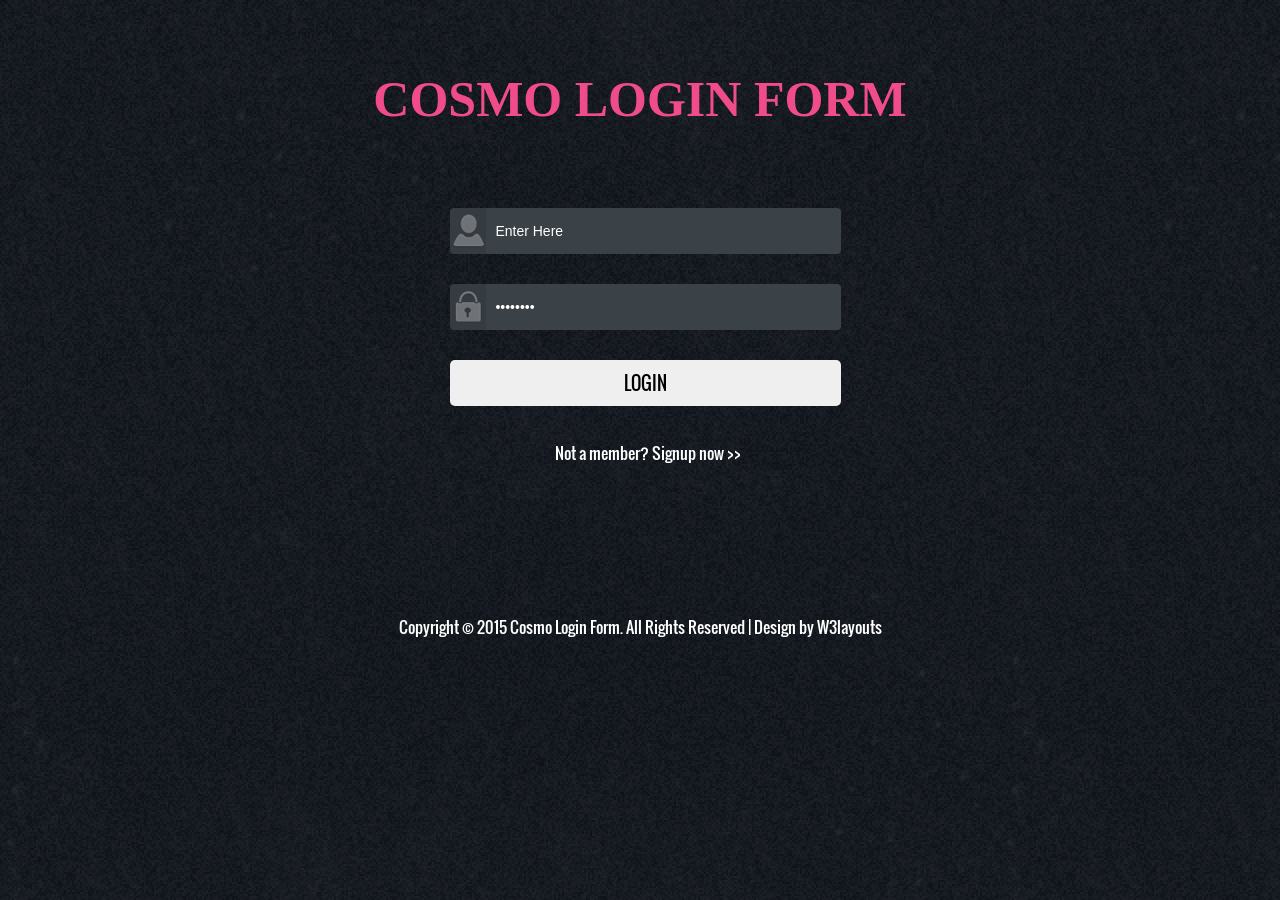
<file: Cv/web/index.html>
<!--
Author: W3layouts
Author URL: http://w3layouts.com
License: Creative Commons Attribution 3.0 Unported
License URL: http://creativecommons.org/licenses/by/3.0/
-->

<!DOCTYPE html>
<html>
<head>
<title>Cosmo Login Form A Flat Responsive widget Template :: w3layouts</title>
<!-- For-Mobile-Apps -->
<meta name="viewport" content="width=device-width, initial-scale=1" />
<meta http-equiv="Content-Type" content="text/html; charset=utf-8" />
<meta name="keywords" content="Cosmo Login Form Widget Responsive, Login Form Web Template, Flat Pricing Tables, Flat Drop-Downs, Sign-Up Web Templates, Flat Web Templates, Login Sign-up Responsive Web Template, Smartphone Compatible Web Template, Free Web Designs for Nokia, Samsung, LG, Sony Ericsson, Motorola Web Design" />
<script type="application/x-javascript"> addEventListener("load", function() { setTimeout(hideURLbar, 0); }, false); function hideURLbar(){ window.scrollTo(0,1); } </script>
<!-- //For-Mobile-Apps -->
<!-- Style --> <link rel="stylesheet" href="css/style.css" type="text/css" media="all" />
</head>
<body>
<div class="container">
<h1>COSMO LOGIN FORM</h1>
	<div class="contact-form">
	 <div class="signin">
     <form>
	      <input type="text" class="user" value="Enter Here" onfocus="this.value = '';" onblur="if (this.value == '') {this.value = 'Enter Here';}" />
	      <input type="password" class="pass" value="Password" onfocus="this.value = '';" onblur="if (this.value == '') {this.value = 'Password';}" />
          <input type="submit" value="LOGIN" />
          <p>Not a member? <a href="#">Signup now >></a> </p>
	 </form>
	 </div>
	</div>
</div>
<div class="footer">
     <p>Copyright &copy; 2015 Cosmo Login Form. All Rights Reserved | Design by <a href="http://w3layouts.com">W3layouts</a></p>
</div>
</body>
</html>
</file>
<file: Cv/web/css/style.css>
/*--
Author: W3layouts
Author URL: http://w3layouts.com
License: Creative Commons Attribution 3.0 Unported
License URL: http://creativecommons.org/licenses/by/3.0/
--*/

/*-- Fonts --*/
@font-face{
	font-family: 'Oswald-Regular';
	src:url(../fonts/Oswald-Regular.ttf) format('truetype');
}
/*-- Fonts --*/

/*-- Index-Page-Styling --*/

body {
    background: url('../images/bg.png') repeat;
}
h1 {
    text-align: center;
	color: #EF4C89;
	font-size: 50px;
	margin-top: 80px;
	font-family: impact;
}

.contact-form {
    width: 30%;
    margin: 70px auto;
    text-align: center;
}

.signin input[type="text"] {
    width: 86%;
    margin-bottom: 30px;
    background: #3a4147 url('../images/1.png') no-repeat;
    font-size: 14px;
    padding: 15px 10px 15px 45px;
    border: none;
    border-radius: 4px;
	font-family: arial;
	color: #FFF;
	outline: none;
}
.signin input[type="password"] {
    width: 86%;
    margin-bottom: 30px;
    background: #3a4147 url('../images/2.png') no-repeat;
    font-size: 14px;
    padding: 15px 10px 15px 45px;
    border: none;
    border-radius: 4px;
    font-family: arial;
    color: #FFF;
    outline: none;
}

.signin input[type="submit"] {
    width: 100%;
    padding: 10px;
	font-size: 18px;
	font-family: Oswald-Regular;
	margin-bottom: 5px;
    border: none;
    border-radius: 5px;
	color: #000;
	cursor: pointer;
	outline: none;
}
input[type="submit"]:hover {
	color: #FFF;
    background-color: #f88eb6;
	-webkit-transition: all 0.5s ease-in-out;
    -moz-transition: all 0.5s ease-in-out;
    -o-transition: all 0.5s ease-in-out;
    transition: all 0.5s ease-in-out;
}
form p {
    color: #FFF;
    margin-left: 15px;
    margin-top: 30px;
    font-family: Oswald-Regular;
}
form a {
    color: #FFF;
    text-decoration: none;
    font-family: Oswald-Regular;
}
form a:hover {
    color: #EF4C89;
	-webkit-transition: all 0.5s ease-in-out;
    -moz-transition: all 0.5s ease-in-out;
    -o-transition: all 0.5s ease-in-out;
    transition: all 0.5s ease-in-out;
}
.footer {
    text-align: center;
    margin-top: 100px;
}
.footer p {
    font-family: Oswald-Regular;
    color: #FFF;
}
.footer a {
    font-family: Oswald-Regular;
    color: #FFF;
    text-decoration: none;
}
.footer a:hover {
    color: #EF4C89;
    text-decoration: underline;
      -webkit-transition: all 0.5s ease-in-out;
      -moz-transition: all 0.5s ease-in-out;
      -o-transition: all 0.5s ease-in-out;
      transition: all 0.5s ease-in-out;
}

/*-- Index-Page-Styling --*/

/*--- Responsinator Code ---*/

@media (max-width:1920px) {
    h1 {
        margin-top: 100px;
    }
    .contact-form {
        width: 30%;
        margin: 120px auto;
    }
    .signin input[type="text"] {
        width: 90.5%;
    }
    .signin input[type="password"] {
        width: 90.5%;
    }
    .footer {
        margin-top: 150px;
    }
}

@media (max-width:1680px) {
    .signin input[type="text"] {
        width: 89%;
    }
    .signin input[type="password"] {
        width: 89%;
    }
}

@media (max-width:1600px) {
    .signin input[type="password"] {
        width: 88.5%;
    }
    .signin input[type="text"] {
        width: 88.5%;
    }
}

@media (max-width:1440px) {
    .signin input[type="submit"] {
        width: 101.5%;
    }
}

@media (max-width:1366px) {
    h1 {
        margin-top: 70px;
    }
    .contact-form {
        margin: 90px auto;
    }
    .signin input[type="submit"] {
        width: 102%;
    }
}

@media (max-width:1280px) {
    h1 {
        margin-top: 70px;
    }
    .contact-form {
        margin: 80px auto;
    }
    .signin input[type="submit"] {
        width: 103%;
    }
}

@media (max-width:1200px) {
    h1 {
        margin-top: 70px;
    }
    .contact-form {
        margin: 80px auto;
    }
    .contact-form {
        width: 35%;
    }
    .signin input[type="text"] {
        width: 86.5%;
    }
    .signin input[type="password"] {
        width: 86.5%;
    }
    .signin input[type="submit"] {
        width: 100%;
    }
}

@media (max-width:1080px) {
    .signin input[type="text"] {
        width: 85%;
    }
    .signin input[type="password"] {
        width: 85%;
    }
}

@media (max-width:1050px) {
    .signin input[type="submit"] {
        width: 100.5%;
    }
}

@media (max-width:1024px) {
    h1 {
        margin-top: 100px;
    }
    .contact-form {
        width: 40%;
        margin: 100px auto;
    }
    .signin input[type="text"] {
        width: 86%;
    }
    .signin input[type="password"] {
        width: 86%;
    }
    .signin input[type="submit"] {
        width: 99.5%;
    }
    .footer {
        margin-top: 125px;
    }
}

@media (max-width:966px) {
    .contact-form {
        margin: 80px auto;
    }
    .signin input[type="submit"] {
        width: 101%;
    }
    .footer {
        margin-top: 0px;
    }
}

@media (max-width:900px) {
    .signin input[type="submit"] {
        width: 101.5%;
    }
}

@media (max-width:853px) {
    h1 {
        margin-top: 70px;
    }
    .contact-form {
        margin: 70px auto;
    }
    .signin input[type="submit"] {
        width: 103%;
    }
}

@media (max-width:800px) {
    .signin input[type="submit"] {
        width: 103.5%;
    }
    .footer {
        margin-top: 100px;
    }
}

@media (max-width:768px) {
    h1 {
        margin-top: 100px;
    }
    .contact-form {
        width: 55%;
        margin: 110px auto;
    }
    .signin input[type="submit"] {
        width: 99%;
    }
    .footer {
        margin-top: 100px;
    }
}

@media (max-width:736px) {
    h1 {
        margin-top: 50px;
    }
    .contact-form {
        width: 60%;
        margin: 80px auto;
    }
    .signin input[type="text"] {
        width: 86%;
    }
    .footer {
        margin-top: 50px;
    }
    .footer p {
        font-size: 13px;
    }
}

@media (max-width:667px) {
	h1 {
		margin-top: 50px;
	}
	.contact-form {
    	width: 60%;
    	margin: 50px auto;
	}
    .signin input[type="text"] {
        width: 85%;
    }
    .signin input[type="password"] {
        width: 85%;
    }
	.footer {
		margin-top: 75px;
	}
    .footer p {
        font-size: 12px;
    }
}
	
@media (max-width:603px) {
    .signin input[type="submit"] {
        width: 100.5%;
    }
}

@media (max-width:600px) {
    .contact-form {
        width: 70%;
        margin: 50px auto;
    }
    .signin input[type="text"] {
        width: 86%;
    }
    .signin input[type="password"] {
        width: 86%;
    }
    .signin input[type="submit"] {
        width: 99.5%;
    }
}

@media (max-width:568px) {
	h1 {
    	font-size: 45px;
    	margin-top: 50px;
	}
	.contact-form {
    	width: 60%;
    	margin: 50px auto;
	}
	.signin input[type="text"] {
    	width: 83%;
	}
	.signin input[type="password"] {
    	width: 83%;
	}
	.footer {
    	margin-top: 50px;
	}
    .footer p {
        font-size: 12px;
    }
}

@media (max-width:533px) {
    .signin input[type="submit"] {
        width: 101%;
    }
}

@media (max-width:480px) {
    .signin input[type="submit"] {
        width: 103.5%;
    }
}

@media (max-width:414px) {
    h1 {
        font-size: 45px;
        margin-top: 80px;
    }
    .contact-form {
        width: 85%;
        margin: 100px auto;
    }
    .signin input[type="submit"] {
        width: 99.5%;
    }
    .footer p {
        font-size: 13px;
    }
}

@media (max-width:384px) {
    .contact-form {
        width: 85%;
        margin: 80px auto;
    }
    .signin input[type="submit"] {
        width: 100.5%;
    }
    .footer p {
        font-size: 12px;
    }
}

@media (max-width:375px) {
    h1 {
        font-size: 40px;
        margin-top: 60px;
    }
	.contact-form {
        width: 90%;
        margin-top: 60px;
    }
    .signin input[type="submit"] {
        width: 100%;
    }
	.footer {
    	margin-top: 100px;
	}
    .footer p {
        font-size: 12px;
    }
}
	
@media (max-width:320px) {
	h1 {
    	font-size: 35px;
    	margin-top: 40px;
	}
	.contact-form {
    	width: 90%;
    	margin: 50px 5px;
	}
	.signin input[type="text"] {
    	width: 86.5%;
	}
	.signin input[type="password"] {
    	width: 86.5%;
	}
	.signin input[type="submit"] {
        width: 107%;
        padding: 8px;
    }
	.footer {
    	margin-top: 50px;
	}
	.footer p {
		font-size: 12px;
	}
}

@media (max-width:240px) {
    h1 {
        font-size: 24px;
    }
    .contact-form {
        width: 80%;
        margin: 50px 5px;
    }
    .signin input[type="text"] {
        width: 86%;
    }
    .signin input[type="password"] {
        width: 86%;
    }
    .signin input[type="submit"] {
        padding: 5px;
        width: 119%;
    }
    form p {
        font-size: 12px;
        margin-left: 24px;
}
    .footer p {
        font-size: 11px;
    }
}

/*--- Responsinator Code ---*/
</file>
